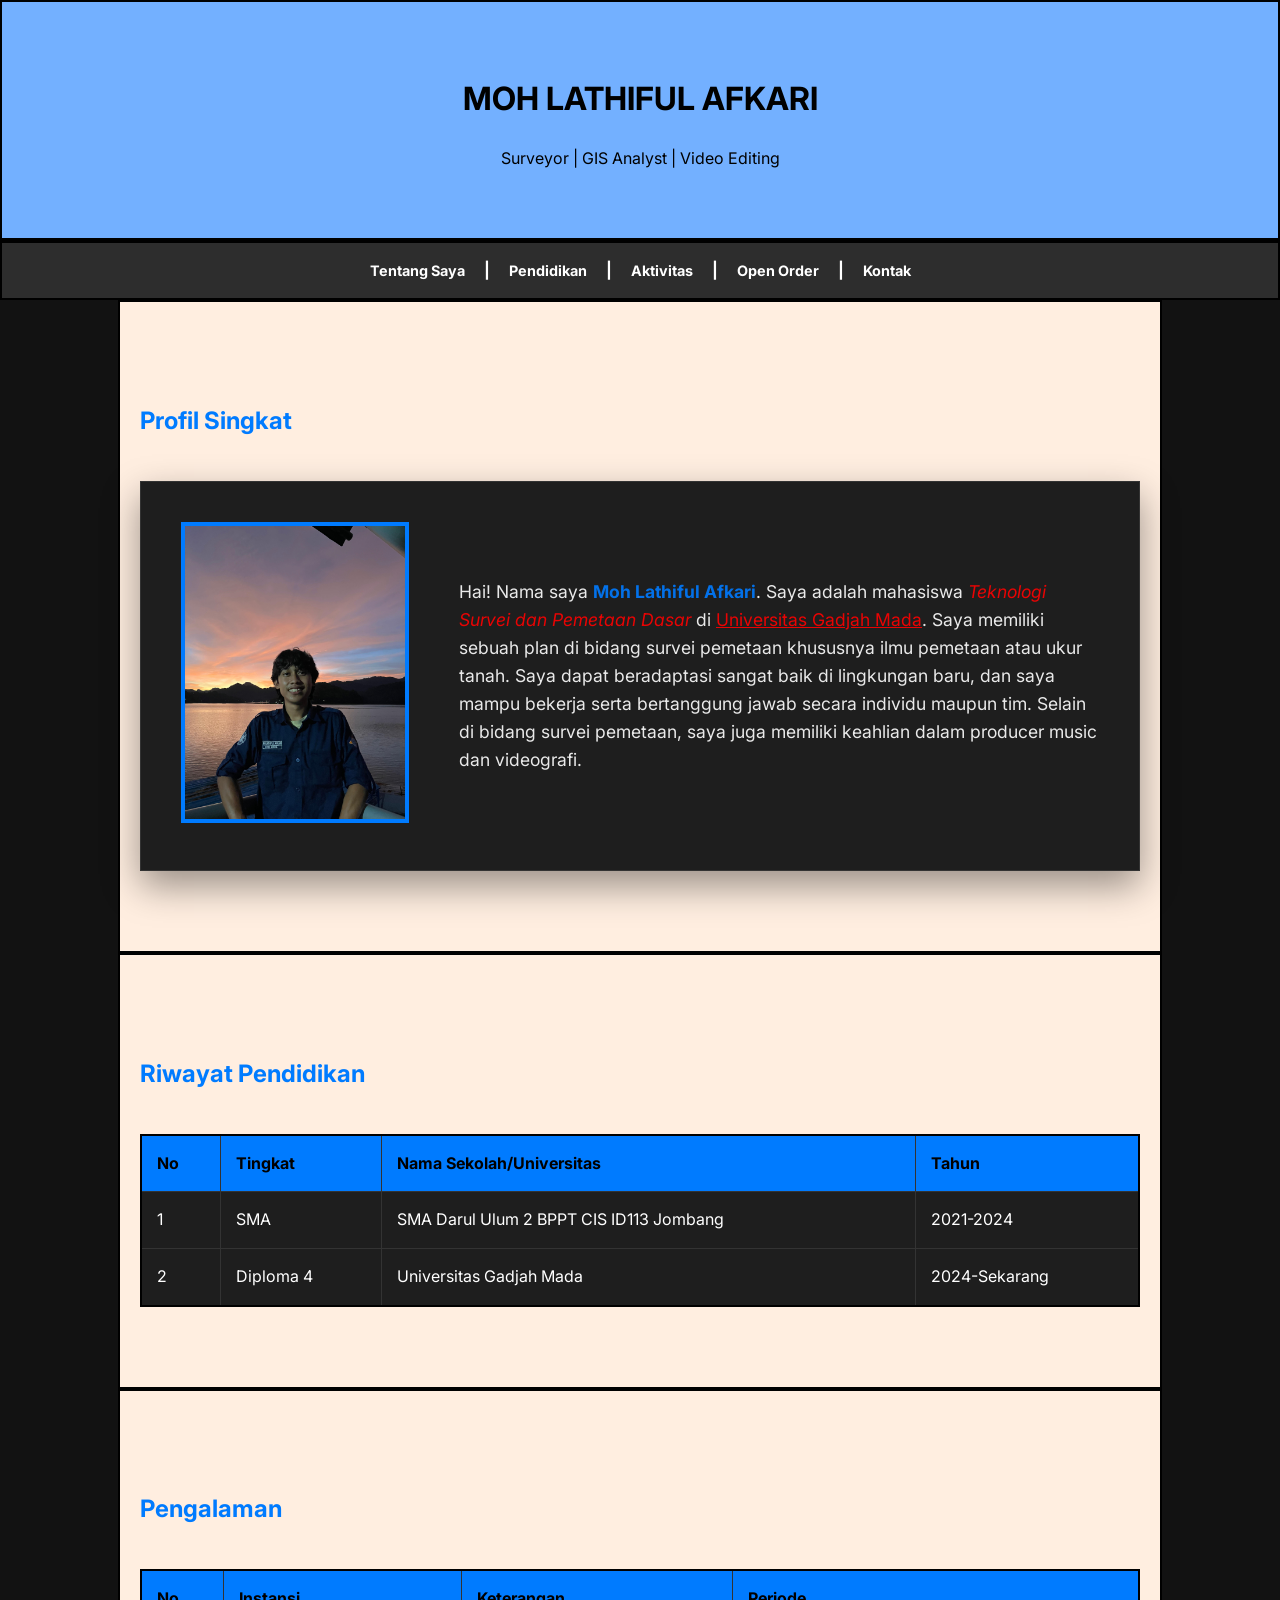
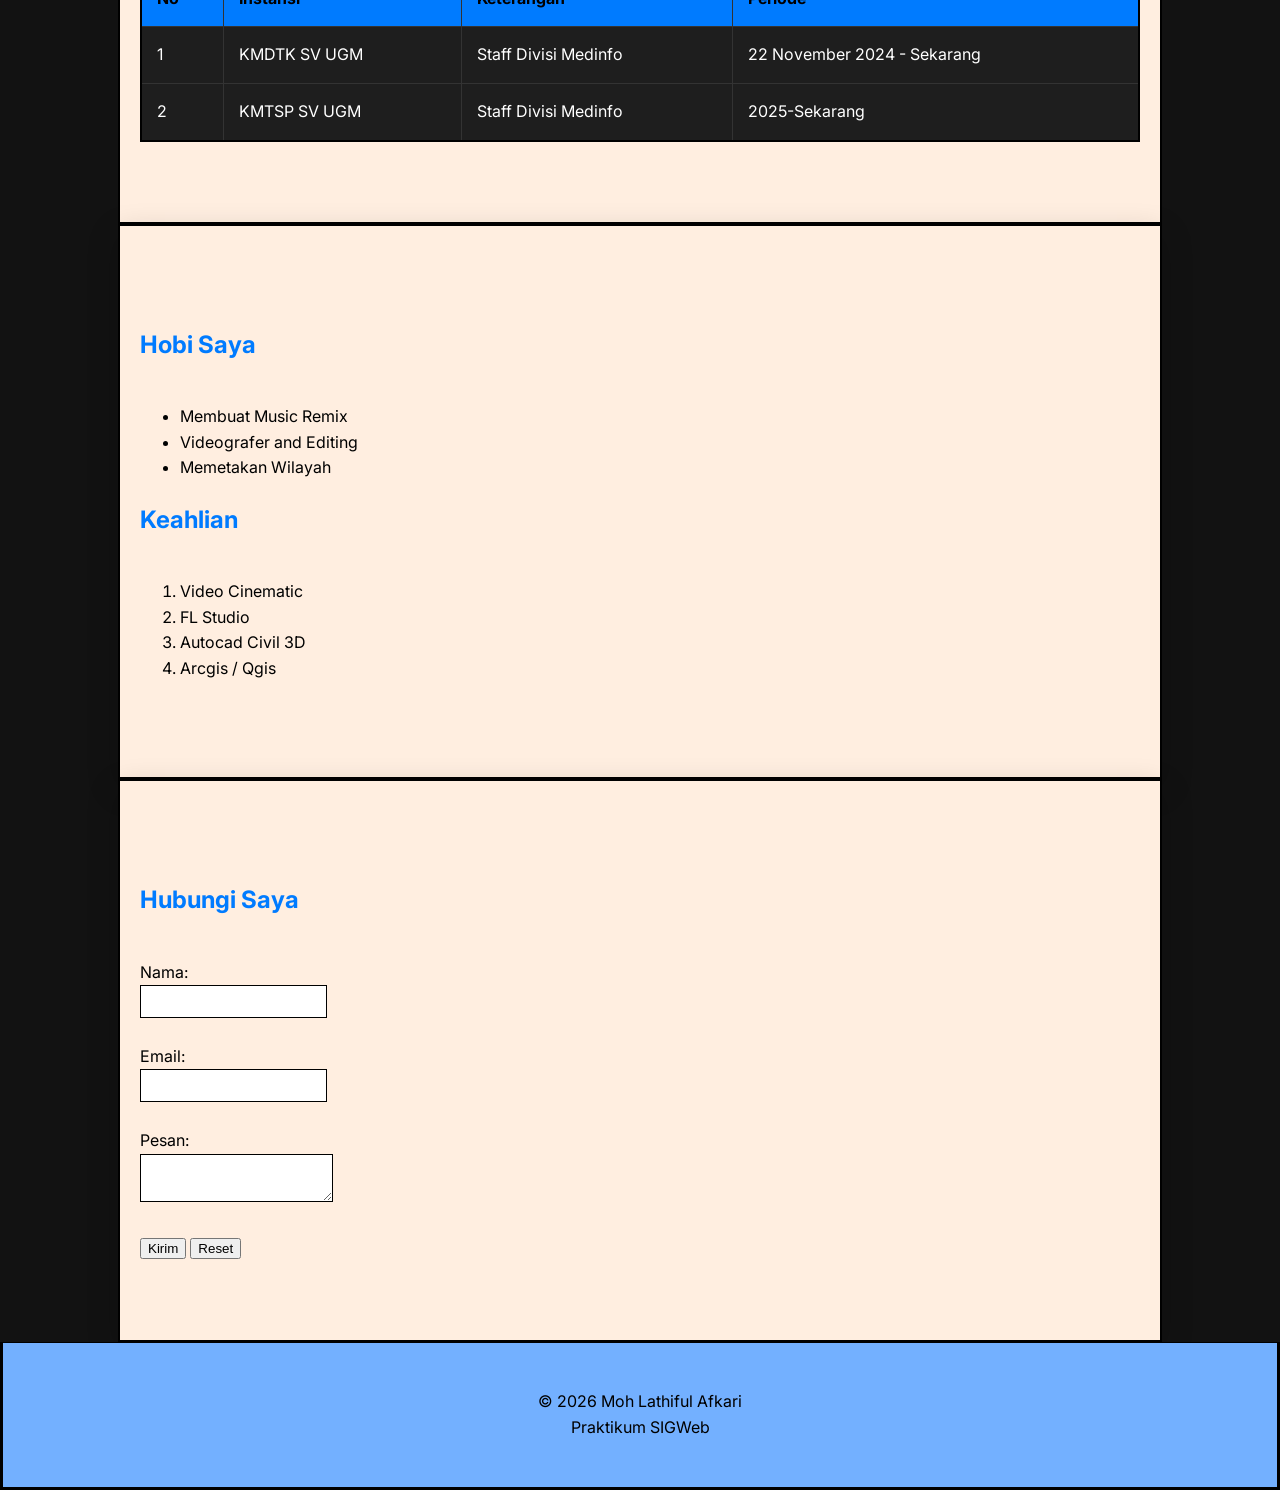
<file: portofolio.html>
<!doctype html>
<html>
  <head>
    <title>Profil Moh Lathiful Afkari</title>
    <link rel="stylesheet" href="style.css" />
    <link href="https://fonts.googleapis.com/css2?family=Inter:wght@400;700&display=swap" rel="stylesheet" />
    <style>
      body {
        font-family: "Inter", sans-serif;
        background-color: #121212;
        color: #ffffff;
        line-height: 1.6;
        margin: 0;
      }
      header {
        background-color: #73b0ff;
        padding: 50px 20px;
        text-align: center;
        border-bottom: 3px solid #000000;
      }
      nav {
        background-color: #2d2d2d;
        padding: 15px;
        text-align: center;
        position: sticky;
        top: 0;
      }
      nav a {
        color: #ffffff;
        text-decoration: none;
        margin: 0 15px;
        font-size: 0.9rem;
        transition: color 0.3s;
      }
      nav a:hover {
        color: #007bff;
      }
      section {
        padding: 80px 20px;
        max-width: 1000px;
        margin: 0 auto;
      }
      h2 {
        color: #007bff;
        margin-bottom: 40px;
        font-weight: 700;
      }

      /* Modern Profile Layout */
      .profile-container {
        display: flex;
        align-items: center;
        gap: 50px;
        background: #1e1e1e;
        padding: 40px;
        border-radius: 0;
        border: 1px solid #333;
        box-shadow: 0 15px 35px rgba(0, 0, 0, 0.4);
      }
      .profile-image img {
        width: 220px;
        height: auto;
        border-radius: 0;
        border: 4px solid #007bff;
        transition: transform 0.3s ease;
      }
      .profile-image img:hover {
        transform: scale(1.05);
      }
      .profile-text p {
        font-size: 1.1rem;
        opacity: 0.9;
      }
      .nama {
        color: #007bff;
      }
      table {
        width: 100%;
        border-collapse: collapse;
        background: #1e1e1e;
        border-radius: 0;
        overflow: hidden;
      }
      th,
      td {
        padding: 15px;
        border: 1px solid #333;
        text-align: left;
      }
      th {
        background: #007bff;
        color: rgb(0, 0, 0);
      }
      footer {
        background-color: #73b0ff;
        padding: 30px;
        text-align: center;
        border-top: 1px solid #000000;
      }
      @media (max-width: 768px) {
        .profile-container {
          flex-direction: column;
          text-align: center;
        }
      }

      #hobi,
      #kontak {
        background-color: rgb(255, 238, 224);
        color: #000000;
        border-radius: 0;
        border: 2px solid #000000;
        box-shadow: 0 10px 30px rgba(0, 0, 0, 0.2);
      }

      input,
      textarea {
        background-color: #ffffff;
        color: #000000;
        border: 1px solid #000000;
        border-radius: 0;
        padding: 8px;
      }
    </style>
  </head>

  <body>
    <header>
      <h1>MOH LATHIFUL AFKARI</h1>
      <p>Surveyor | GIS Analyst | Video Editing</p>
    </header>

    <nav>
      <b>
        <a href="#tentang">Tentang Saya</a> | <a href="#pendidikan">Pendidikan</a> | <a href="#hobi">Aktivitas</a> | <a href="#job">Open Order</a> |
        <a href="#kontak">Kontak</a>
      </b>
    </nav>

    <section id="tentang">
      <h2>Profil Singkat</h2>
      <div class="profile-container">
        <div class="profile-image">
          <img src="fotoafkar.jpg" alt="Moh Lathiful Afkari" />
        </div>
        <div class="profile-text">
          <p>
            Hai! Nama saya <b class="nama">Moh Lathiful Afkari</b>. Saya adalah mahasiswa <i class="prodi">Teknologi Survei dan Pemetaan Dasar</i> di <u class="kampus">Universitas Gadjah Mada</u>. Saya memiliki sebuah plan di bidang survei
            pemetaan khususnya ilmu pemetaan atau ukur tanah. Saya dapat beradaptasi sangat baik di lingkungan baru, dan saya mampu bekerja serta bertanggung jawab secara individu maupun tim. Selain di bidang survei pemetaan, saya juga
            memiliki keahlian dalam producer music dan videografi.
          </p>
        </div>
      </div>
    </section>

    <section id="pendidikan">
      <h2>Riwayat Pendidikan</h2>

      <table>
        <tr>
          <th>No</th>
          <th>Tingkat</th>
          <th>Nama Sekolah/Universitas</th>
          <th>Tahun</th>
        </tr>

        <tr>
          <td>1</td>
          <td>SMA</td>
          <td>SMA Darul Ulum 2 BPPT CIS ID113 Jombang</td>
          <td>2021-2024</td>
        </tr>

        <tr>
          <td>2</td>
          <td>Diploma 4</td>
          <td>Universitas Gadjah Mada</td>
          <td>2024-Sekarang</td>
        </tr>
      </table>
    </section>

    <section id="pengalaman">
      <h2>Pengalaman</h2>

      <table>
        <tr>
          <th>No</th>
          <th>Instansi</th>
          <th>Keterangan</th>
          <th>Periode</th>
        </tr>

        <tr>
          <td>1</td>
          <td>KMDTK SV UGM</td>
          <td>Staff Divisi Medinfo</td>
          <td>22 November 2024 - Sekarang</td>
        </tr>

        <tr>
          <td>2</td>
          <td>KMTSP SV UGM</td>
          <td>Staff Divisi Medinfo</td>
          <td>2025-Sekarang</td>
        </tr>
      </table>
    </section>

    <section id="hobi">
      <h2>Hobi Saya</h2>

      <ul>
        <li>Membuat Music Remix</li>
        <li>Videografer and Editing</li>
        <li>Memetakan Wilayah</li>
      </ul>

      <h2>Keahlian</h2>

      <ol>
        <li>Video Cinematic</li>
        <li>FL Studio</li>
        <li>Autocad Civil 3D</li>
        <li>Arcgis / Qgis</li>
      </ol>
    </section>

    <section id="kontak">
      <h2>Hubungi Saya</h2>

      <form id="formKontak">
        Nama:<br />
        <input type="text" id="nama" /><br /><br />

        Email:<br />
        <input type="email" id="email" /><br /><br />

        Pesan:<br />
        <textarea id="pesan"></textarea><br /><br />

        <button type="submit">Kirim</button>
        <button type="reset">Reset</button>
      </form>
    </section>

    <footer>
      <p>
        © 2026 Moh Lathiful Afkari <br />
        Praktikum SIGWeb
      </p>
    </footer>

    <script src="script.js"></script>
  </body>
</html>
</file>
<file: style.css>
body {
  background-color: #86cbff;
  font-family: Arial, sans-serif;
}

header {
  background-color: #ffffff;
  color: rgb(0, 0, 0);
  padding: 15px;
  border: 2px solid rgb(0, 0, 0);
  text-align: center;
}

nav {
  background-color: #e281;
  padding: 10px;
  border: 2px solid rgb(0, 0, 0);
  text-align: center;
}

section {
  background-color: rgb(255, 238, 224);
  padding: 20px;
  border: 2px solid rgb(0, 0, 0);
  margin: 20px;
}

h2 {
  color: #000000;
}

table {
  border-collapse: collapse;
}

table,
th,
td {
  border: 2px solid black;
  padding: 8px;
}

th {
  background-color: #99c2ff;
}

.nama {
  color: red;
}

.prodi {
  color: red;
}

.kampus {
  color: red;
}

footer {
  background-color: #86cbff;
  color: black;
  padding: 10px;
  border: 3px solid black;
  text-align: center;
}
</file>
